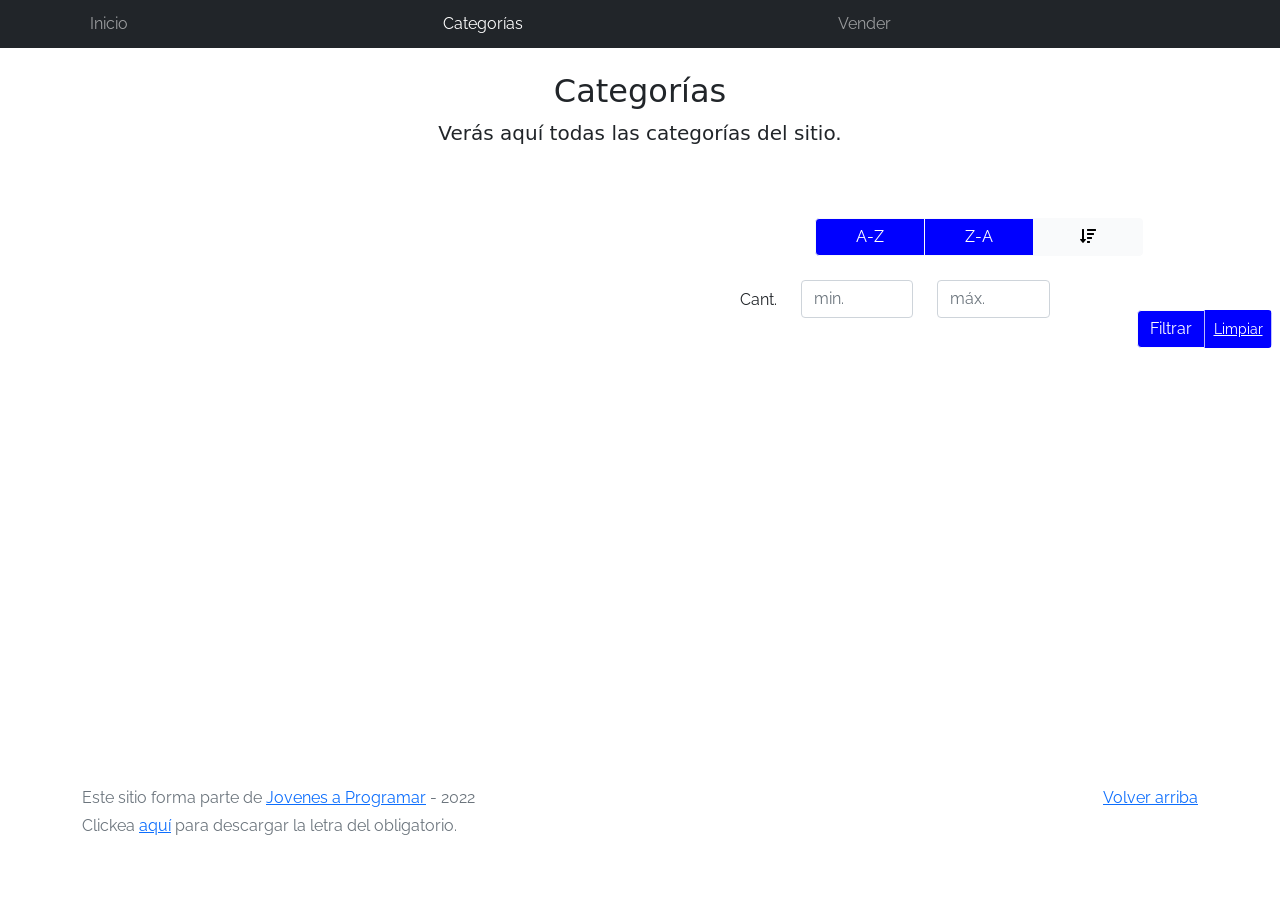
<file: categories.html>
<!DOCTYPE html>
<html lang="es">

<head>
  <meta http-equiv="Content-Type" content="text/html; charset=UTF-8">
  <meta name="viewport" content="width=device-width, initial-scale=1, shrink-to-fit=no">
  <title>eMercado - Todo lo que busques está aquí</title>

  <link href="https://fonts.googleapis.com/css?family=Raleway:300,300i,400,400i,700,700i,900,900i" rel="stylesheet">
  <link href="css/font-awesome.min.css" rel="stylesheet">
  <link href="css/bootstrap.min.css" rel="stylesheet">
  <link href="css/styles.css" rel="stylesheet">
</head>

<body>
  <nav class="navbar navbar-expand-lg navbar-dark bg-dark p-1">
    <div class="container">
      <button class="navbar-toggler" type="button" data-bs-toggle="collapse" data-bs-target="#navbarNav"
        aria-controls="navbarNav" aria-expanded="false" aria-label="Toggle navigation">
        <span class="navbar-toggler-icon"></span>
      </button>
      <div class="collapse navbar-collapse" id="navbarNav">
        <ul class="navbar-nav w-100 justify-content-between">
          <li class="nav-item">
            <a class="nav-link" href="principal.html">Inicio</a>
          </li>
          <li class="nav-item">
            <a class="nav-link active" href="categories.html">Categorías</a>
          </li>
          <li class="nav-item">
            <a class="nav-link" href="sell.html">Vender</a>
          </li>
          <li class="nav-item">
          </li>
        </ul>
      </div>
    </div>
  </nav>
  <main class="pb-5">
    <div class="text-center p-4">
      <h2>Categorías</h2>
      <p class="lead">Verás aquí todas las categorías del sitio.</p>
    </div>
    <div class="container">
      <div class="row">
        <div class="col text-end">
          <div class="btn-group btn-group-toggle mb-4" data-bs-toggle="buttons">
            <input type="radio" class="btn-check" name="options" id="sortAsc">
            <label class="btn btn-light" for="sortAsc">A-Z</label>
            <input type="radio" class="btn-check" name="options" id="sortDesc">
            <label class="btn btn-light" for="sortDesc">Z-A</label>
            <input type="radio" class="btn-check" name="options" id="sortByCount" checked>
            <label class="btn btn-light" for="sortByCount"><i class="fas fa-sort-amount-down mr-1"></i></label>
          </div>
        </div>
      </div>
      <div class="row">
        <div class="col-lg-6 offset-lg-6 col-md-12 mb-1 container">
          <div class="row container p-0 m-0">
            <div class="col">
              <p class="font-weight-normal text-end my-2">Cant.</p>
            </div>
            <div class="col">
              <input class="form-control" type="number" placeholder="min." id="rangeFilterCountMin">
            </div>
            <div class="col">
              <input class="form-control" type="number" placeholder="máx." id="rangeFilterCountMax">
            </div>
            <div class="col-3 p-0">
              <div class="btn-group" role="group">
                <button class="btn btn-light btn-block" id="rangeFilterCount">Filtrar</button>
                <button class="btn btn-link btn-sm" id="clearRangeFilter">Limpiar</button>
              </div>
            </div>
          </div>
        </div>
      </div>
      <div class="row">
        <div class="list-group" id="cat-list-container">
        </div>
      </div>
    </div>
  </main>
  <footer class="text-muted">
    <div class="container">
      <p class="float-end">
        <a href="#">Volver arriba</a>
      </p>
      <p>Este sitio forma parte de <a href="https://jovenesaprogramar.edu.uy/" target="_blank">Jovenes a Programar</a> -
        2022</p>
      <p>Clickea <a target="_blank" href="Letra.pdf">aquí</a> para descargar la letra del obligatorio.</p>
    </div>
  </footer>
  <div id="spinner-wrapper">
    <div class="lds-ring">
      <div></div>
      <div></div>
      <div></div>
      <div></div>
    </div>
  </div>
  <script src="js/bootstrap.bundle.min.js"></script>
  <script src="js/init.js"></script>
  <script src="js/categories.js"></script>
</body>

</html>
</file>
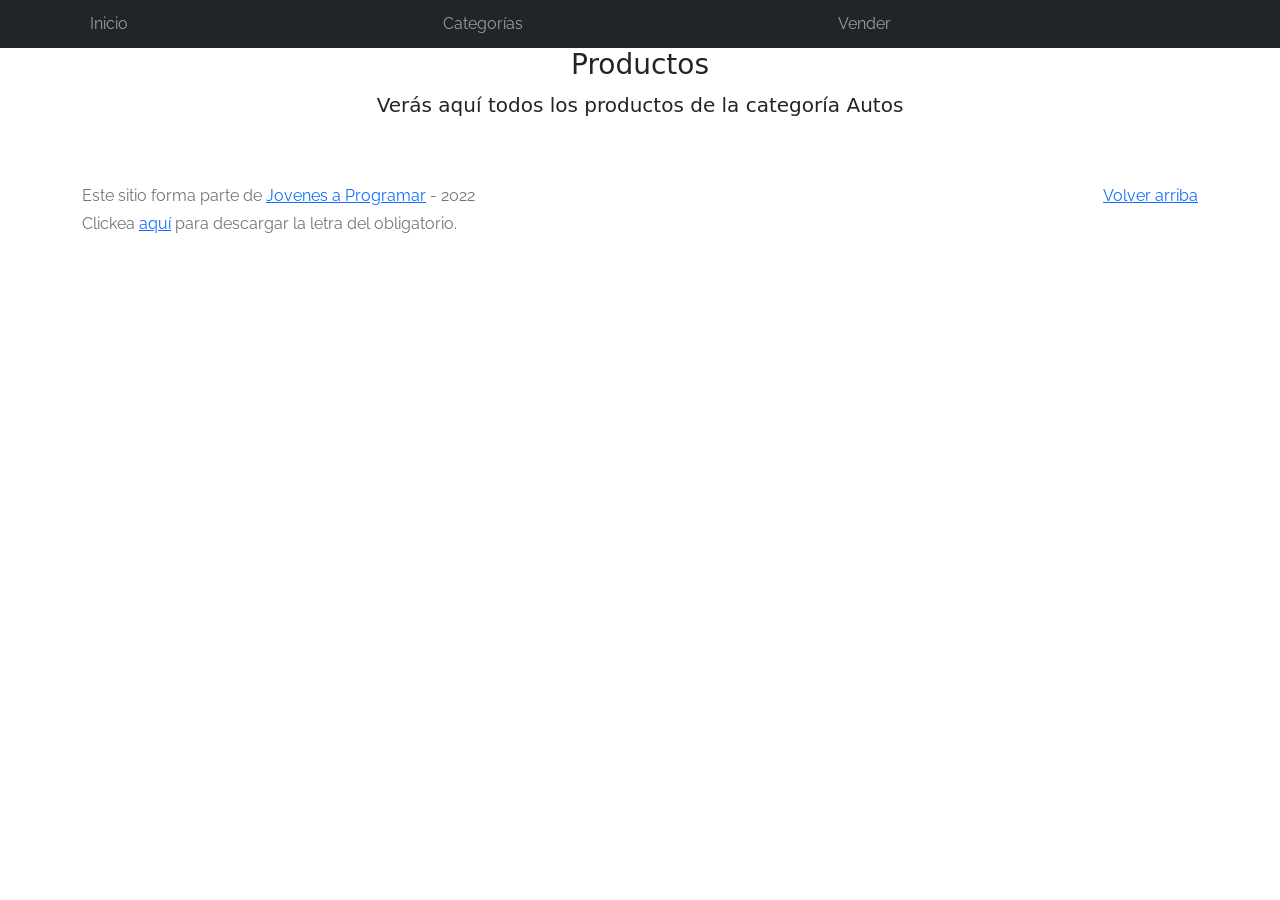
<file: products.html>
<!DOCTYPE html>
<html lang="es">

<head>
  <meta http-equiv="Content-Type" content="text/html; charset=UTF-8">
  <meta name="viewport" content="width=device-width, initial-scale=1, shrink-to-fit=no">
  <title>eMercado - Todo lo que busques está aquí</title>

  <link href="https://fonts.googleapis.com/css?family=Raleway:300,300i,400,400i,700,700i,900,900i" rel="stylesheet">
  <link href="css/font-awesome.min.css" rel="stylesheet">
  <link href="css/bootstrap.min.css" rel="stylesheet">
  <link href="css/styles.css" rel="stylesheet">
</head>

<body>
  <nav class="navbar navbar-expand-lg navbar-dark bg-dark p-1">
    <div class="container">
      <button class="navbar-toggler" type="button" data-bs-toggle="collapse" data-bs-target="#navbarNav"
        aria-controls="navbarNav" aria-expanded="false" aria-label="Toggle navigation">
        <span class="navbar-toggler-icon"></span>
      </button>
      <div class="collapse navbar-collapse" id="navbarNav">
        <ul class="navbar-nav w-100 justify-content-between">
          <li class="nav-item">
            <a class="nav-link" href="principal.html">Inicio</a>
          </li>
          <li class="nav-item">
            <a class="nav-link" href="categories.html">Categorías</a>
          </li>
          <li class="nav-item">
            <a class="nav-link" href="sell.html">Vender</a>
          </li>
          <li class="nav-item">
          </li>
        </ul>
      </div>
    </div>
  </nav>
  <!--
  <main class="pb-5 container">
    <div class="container">
      <div class="alert alert-danger text-center" role="alert">
        <h4 class="alert-heading">Funcionalidad en desarrollo</h4>
      </div>
    </div>
  </main>
  -->
  <div class="tituloautos">
  <h3>Productos</h3>
  <p
  class="titulosautos">
    Verás aquí todos los productos de la categoría <b>Autos</b></p>
  </div>
  <div id="autos">
    <!--
    <div class="coches">
      <img src="fusquita.jpg">
      <h3 class="modelo"> Vw Bocho</h3>
      <p class="descripcion">Viejito</p>
      <p class="costo">$ 1</p>
    </div>
    -->

  </div>
  <div class="row">
    <div class="list-group" id="cat-list-container"> </div>
  </div>





  <footer class="text-muted">
    <div class="container">
      <p class="float-end">
        <a href="#">Volver arriba</a>
      </p>
      <p>Este sitio forma parte de <a href="https://jovenesaprogramar.edu.uy/" target="_blank">Jovenes a Programar</a> -
        2022</p>
      <p>Clickea <a target="_blank" href="Letra.pdf">aquí</a> para descargar la letra del obligatorio.</p>
    </div>
  </footer>
  <div id="spinner-wrapper">
    <div class="lds-ring">
      <div></div>
      <div></div>
      <div></div>
      <div></div>
    </div>
  </div>
  <script src="js/bootstrap.bundle.min.js"></script>
  <script src="js/init.js"></script>
  <script src="js/products.js"></script>
</body>

</html>
</file>
<file: css/styles.css>
.jumbotron,
.card-body,
.container,
.site-header {
  font-family: 'Raleway', serif !important;
}

.jumbotron .display-4 {
  font-weight: bold;
}

nav a {
  text-decoration: none;
}

.bd-placeholder-img {
  font-size: 1.125rem;
  text-anchor: middle;
  -webkit-user-select: none;
  -moz-user-select: none;
  -ms-user-select: none;
  user-select: none;
}

@media (min-width: 768px) {
  .bd-placeholder-img-lg {
    font-size: 3.5rem;
  }
}

.jumbotron {
  height: 50vh;
  padding: 5em inherit;
  margin-bottom: 0;
  background-color: #53C0FB;
  background: url('../img/cover_back.png');
  background-size: cover;
  background-position: center;
  background-repeat: no-repeat;
  color: black;
  font-weight: bold;
}

@media (min-width: 768px) {
  .jumbotron {
    padding-top: 6rem;
    padding-bottom: 6rem;
  }
}

.jumbotron p:last-child {
  margin-bottom: 0;
}

.jumbotron-heading {
  font-weight: 300;
}

.jumbotron .container {
  max-width: 40rem;
  background-color: rgba(255, 255, 255, 0.5);
  border-radius: 10px;
  text-shadow: 1px 1px 2px grey;
}

.jumbotron .lead {
  font-size: 38px;
}

footer {
  padding-top: 3rem;
  padding-bottom: 3rem;
}

footer p {
  margin-bottom: .25rem;
}

.site-header a {
  color: white;
  transition: ease-in-out color .15s;
}

.site-header .dropdown-menu a {
  color: black;
}

.dropzone {
  border: 2px dashed #0087F7;
  border-radius: 5px;
  background: white;
}

.img-fit {
  max-height: 100%;
}

.alert {
  position: fixed;
  top: 80px;
  width: 50%;
  left: 50%;
  transform: translate(-50%, 0);
}

.lds-ring {
  display: inline-block;
  position: relative;
  width: 64px;
  height: 64px;
  top: 50%;
  left: 50%;
}

.cursor-active {
  cursor: pointer;
}

.left {
  float: left;
  padding: 4px;
  background-color: rgba(255, 255, 255, 0.5);
}

.lds-ring div {
  box-sizing: border-box;
  display: block;
  position: absolute;
  width: 51px;
  height: 51px;
  margin: 6px;
  border: 6px solid #fff;
  border-radius: 50%;
  animation: lds-ring 1.2s cubic-bezier(0.5, 0, 0.5, 1) infinite;
  border-color: #fff transparent transparent transparent;
}

.lds-ring div:nth-child(1) {
  animation-delay: -0.45s;
}

.lds-ring div:nth-child(2) {
  animation-delay: -0.3s;
}

.lds-ring div:nth-child(3) {
  animation-delay: -0.15s;
}

@keyframes lds-ring {
  0% {
    transform: rotate(0deg);
  }

  100% {
    transform: rotate(360deg);
  }
}

.signin {
  width: 100%;
  max-width: 330px;
  padding: 15px;
  margin: auto;
}

#spinner-wrapper {
  position: fixed;
  background-color: rgba(0, 0, 0, 0.5);
  width: 100%;
  height: 100%;
  top: 0;
  left: 0;
  z-index: 1021;
  display: none;
}

main {
  min-height: calc(100vh - 210px);
}

a.custom-card,
a.custom-card:hover {
  color: inherit;
  text-decoration: inherit;
}

.checked {
  color: orange;
}



.autos {
  padding: 0.25rem;
  background-color: #fff;
  border: 1px solid #dee2e6;
  border-radius: 0.25rem;
  max-width: 20%;
  height: auto; 
  
}

.titulo {
  color:#495057;
font-family: Raleway;
font-size: 24px;
font-weight: 500;
line-height:
28.8px;
margin:
0px 0px;
vertical-align: middle;
}

.descripcion {
  color:
  #495057;
  font-family:
  Raleway;
  line-height:
  24px;
  margin:
  0px 0px 4px;
  vertical-align: middle;
}
 

.coches {
  background-color:
#f8f9fa;
border-color:
rgb(189, 189, 189);
border-radius:
4px 4px 0px 0px;
border-style:
solid;
border-width:
0.5px;
color:
#495057;
line-height:
24px;
padding:
8px 16px;
vertical-align: middle;
}




.form-box {
  text-align: center;
}

.form-alert {
  text-align: center;
  color: red;
}
.form-alert1 {
  text-align: center;
  color: red;
}

.btn {
  text-align: center;
  width: 110px; /* Para que no se rompa en dos líneas, y lo translade tal cual. */
  margin-left: 50%;
  transform: translateX(-50%);
  background-color: blue;
  color: white;
  margin-top: 30px;
}

.textotitulo {
  text-align: center;
}

.imagenlogin {
  display: block;
  margin-left: auto;
  margin-right: auto;
}

.tituloautos {
  color:
  212529;
  font-family:
  system-ui;
  font-size:
  32px;
  font-weight:
  500;
  line-height:
  38.4px;
  margin:
  0px 0px 8px;
  text-align:
  center;
}
p.titulosautos{
  color:
212529;
font-family:
system-ui;
font-size:
20px;
font-weight:
300;
line-height:
30px;
margin:
0px 0px 16px;
text-align:
center;
}
</file>
